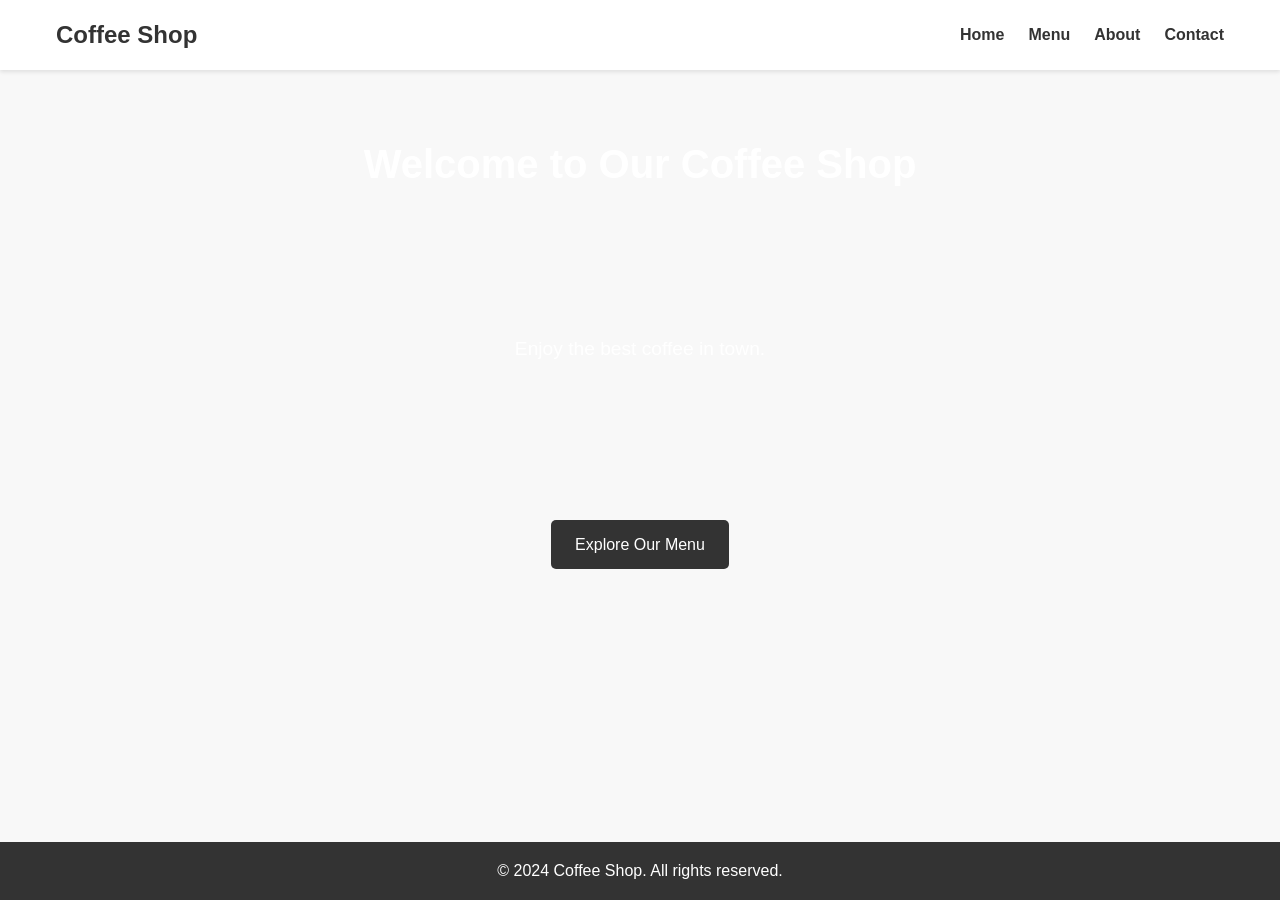
<file: Creating Elements/index.html>
<!doctype html>
<html lang="en">
  <head>
    <meta charset="UTF-8" />
    <meta name="viewport" content="width=device-width, initial-scale=1.0" />
    <title>Coffee Shop</title>
    <style>
      * {
      margin: 0;
      padding: 0;
      box-sizing: border-box;
      }

      body {
      font-family: Arial, sans-serif;
      line-height: 1.6;
      background-color: #f8f8f8;
      color: #333;
      }
    </style>
  </head>
  <body></body>
  <script src="script.js"></script>
</html>
</file>
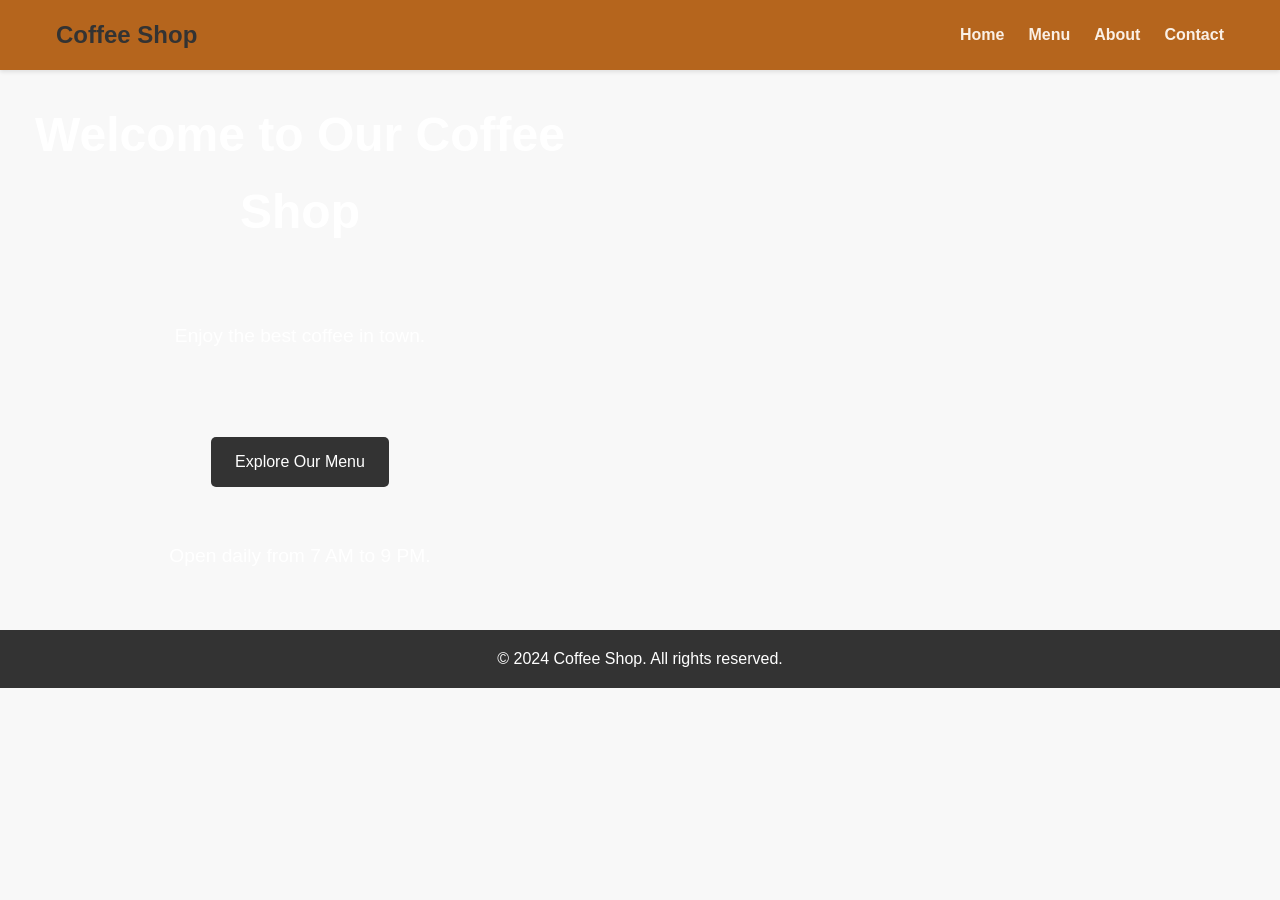
<file: Selecting Elements/index.html>
<!doctype html>
<html lang="en">

<head>
    <meta charset="UTF-8" />
    <meta name="viewport" content="width=device-width, initial-scale=1.0" />
    <link rel="stylesheet" href="style.css">
    <title>Coffee Shop</title>
</head>

<body>
    <header class="header">
        <nav class="nav">
            <a href="#" class="logo">Coffee Shop</a>
            <ul class="nav-list">
                <li class="nav-item"><a href="#">Home</a></li>
                <li class="nav-item"><a href="#">Menu</a></li>
                <li class="nav-item"><a href="#">About</a></li>
                <li class="nav-item"><a href="#">Contact</a></li>
            </ul>
        </nav>
    </header>
    <section class="hero">
        <div class="hero-content">
            <h1>Welcome to Our Coffee Shop</h1>
            <p>Enjoy the best coffee in town.</p>
            <a href="#" class="btn">Explore Our Menu</a>
        </div>
    </section>
    <footer class="footer">
        <p>&copy; 2024 Coffee Shop. All rights reserved.</p>
    </footer>
    <script src="script.js"></script>
</body>

</html>
</file>
<file: Selecting Elements/style.css>
* {
    margin: 0;
    padding: 0;
    box-sizing: border-box;
}

body {
    font-family: Arial, sans-serif;
    line-height: 1.6;
    background-color: #f8f8f8;
    color: #333;
}

.header {
    background-color: #fff;
    box-shadow: 0 2px 4px rgba(0, 0, 0, 0.1);
    padding: 1rem 0;
}

.nav {
    display: flex;
    justify-content: space-between;
    align-items: center;
    max-width: 1200px;
    margin: 0 auto;
    padding: 0 1rem;
}

.logo {
    font-size: 1.5rem;
    font-weight: bold;
    color: #333;
    text-decoration: none;
}

.nav-list {
    display: flex;
    list-style: none;
}

.nav-item {
    margin-left: 1.5rem;
}

.nav-item a {
    text-decoration: none;
    color: #333;
    font-weight: bold;
}

.hero {
    height: 560px;
    background: url("https://images.pexels.com/photos/2907301/pexels-photo-2907301.jpeg?auto=compress&cs=tinysrgb&w=640&h=853&dpr=1") no-repeat center center/cover;
    color: #fff;

    h1 {
        font-size: 2.5rem;
        margin-bottom: 1rem;
    }

    p {
        font-size: 1.2rem;
        margin-bottom: 2rem;
    }
}

.hero-content {
    max-width: 600px;
    height: 100%;
    display: flex;
    flex-direction: column;
    justify-content: space-around;
    align-items: center;
    text-align: center;
}

.btn {
    background-color: #333;
    color: #fff;
    padding: 0.75rem 1.5rem;
    text-decoration: none;
    border-radius: 5px;
    transition: background-color 0.3s ease;

    &:hover {
        background-color: #555;
    }
}

.footer {
    background-color: #333;
    color: #fff;
    text-align: center;
    padding: 1rem 0;
    margin-top: auto;
}
</file>
